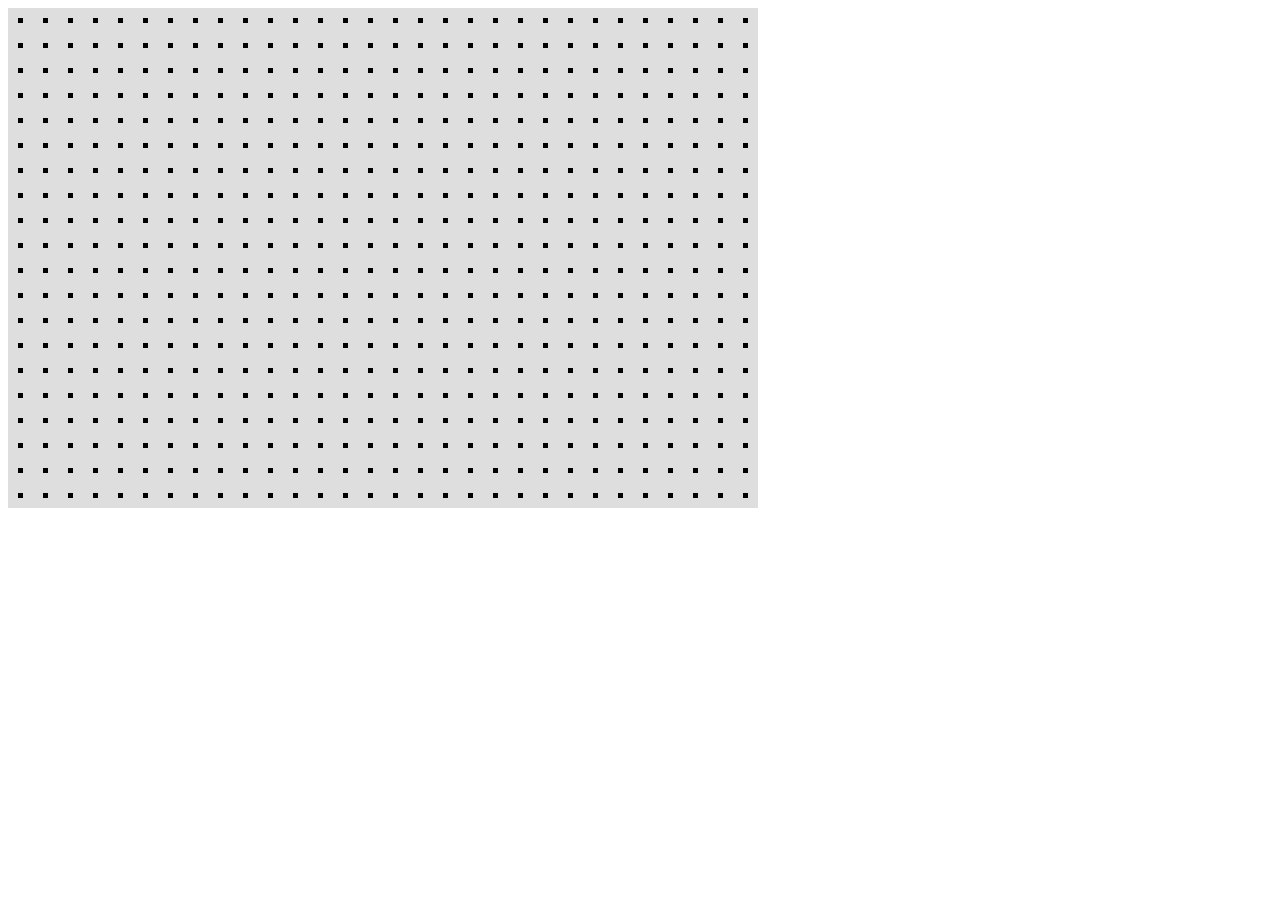
<file: index.html>
<html>
	<head>
		<script src="http://code.jquery.com/jquery-2.1.3.min.js" ></script>
		<script src="js\index.js"  ></script>
		<link rel="stylesheet" href="css\style.css">
	</head>
	<body>
		<div id="matrix">
			Loading Matrix
		</div>
	</body>
</html>
</file>
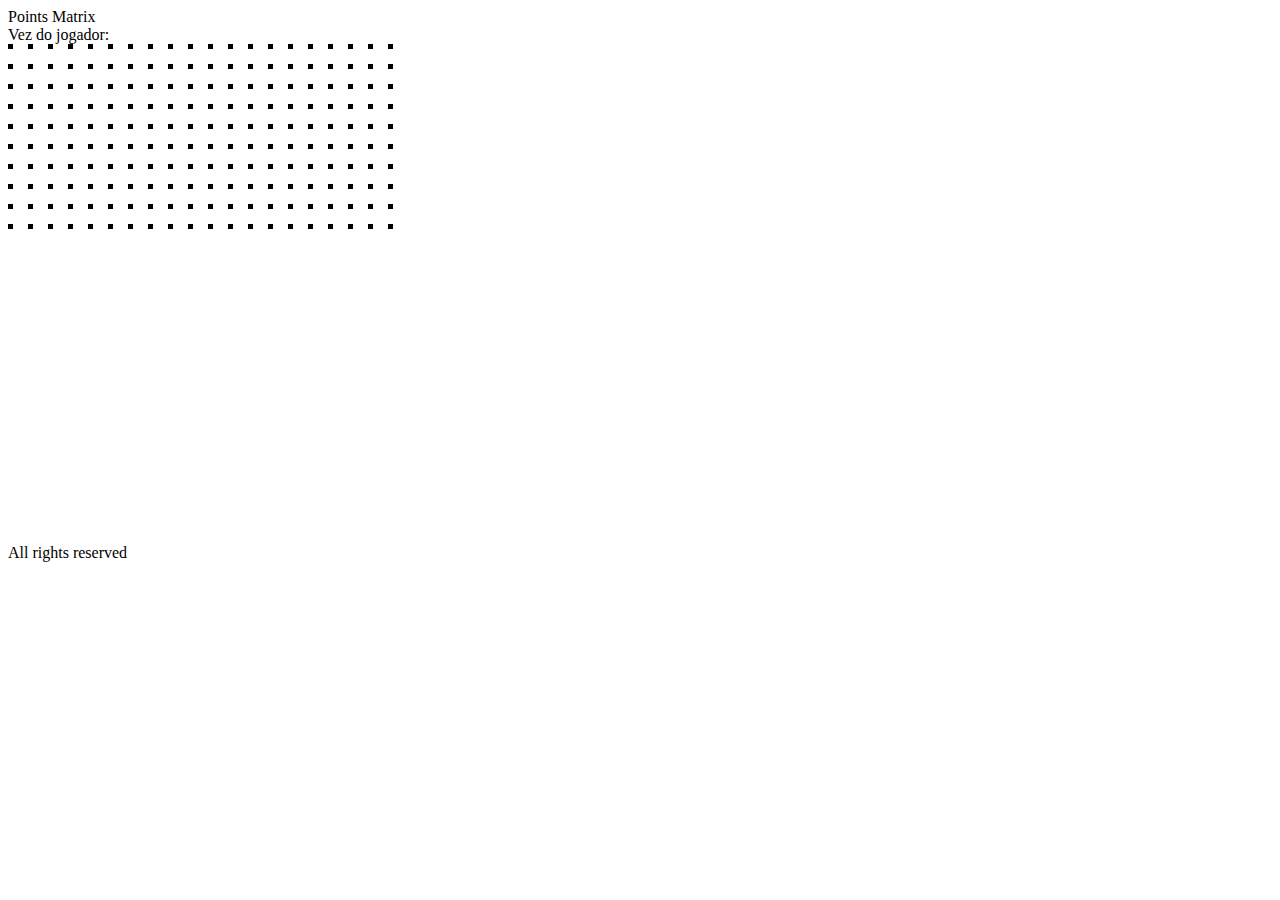
<file: htlm5/index.html>
<html>
	<head>
		<script src="http://code.jquery.com/jquery-2.1.3.min.js" ></script>
		<script src="js\index.js"  ></script>
		<link rel="stylesheet" href="css\style.css">
	</head>
	<body>
	<header>
	Points Matrix
	</header>
		<div>Vez do jogador:<label id="player"></label></div>
		<canvas id="matrix" width="500" height="500">			
		</canvas>
		<footer>
		All rights reserved
		</footer>
	</body>
</html>
</file>
